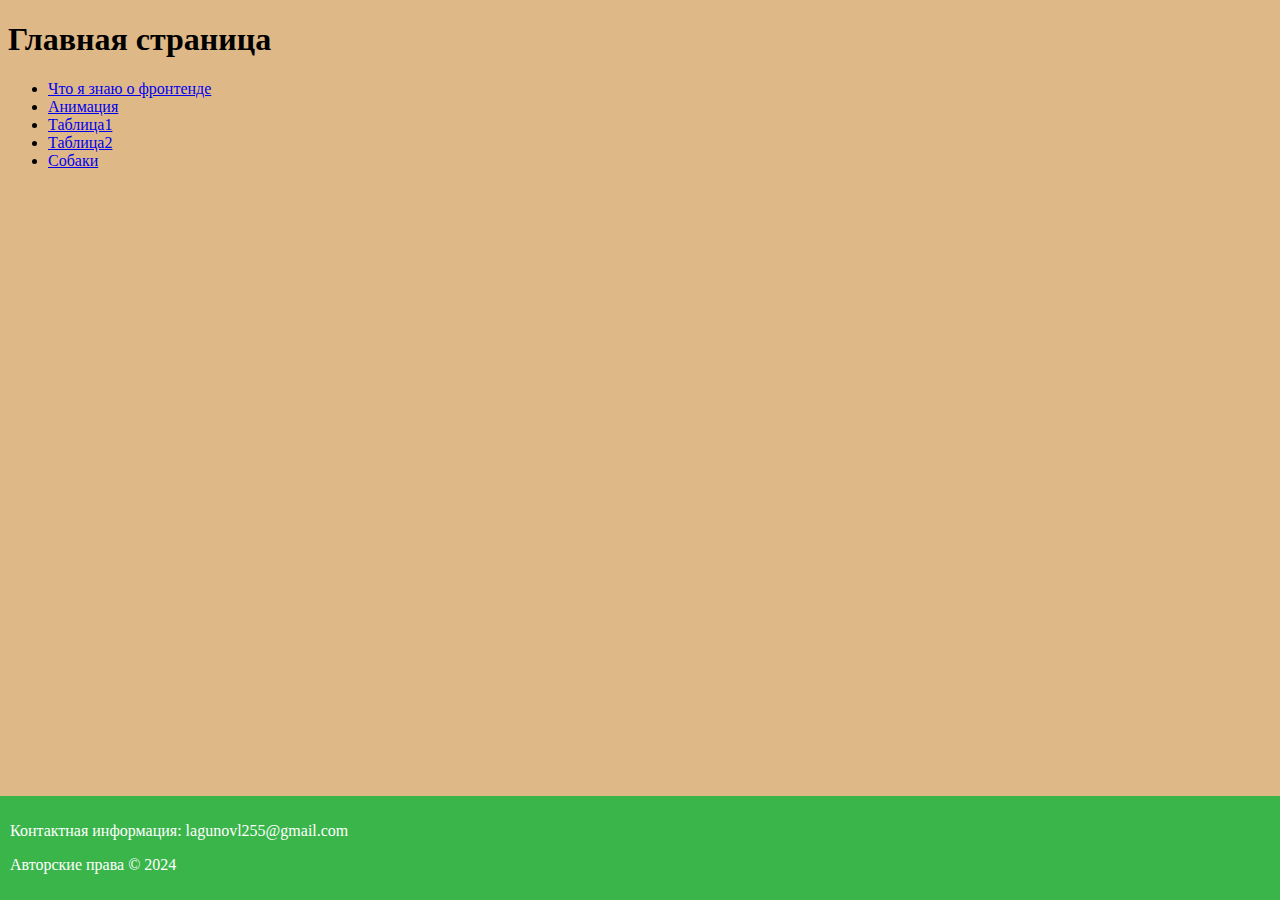
<file: index.html>
<!DOCTYPE html>
<html lang="en">
<head>
    <meta charset="UTF-8">
    <meta name="viewport" content="width=device-width, initial-scale=1.0">
    <link rel="stylesheet" href="index.css">
    <title>Document</title>
</head>
<body>
    <h1>Главная страница</h1>
    <ul>
        <li>
            <a href="about.html">Что я знаю о фронтенде</a>
        </li>
        <li>
            <a href="anim.html">Анимация</a>
        </li>
        <li>
            <a href="table1.html">Таблица1</a>
        </li>
        <li>
            <a href="table2.html">Таблица2</a>
        </li>
        <li>
            <a href="dogs.html">Собаки</a>
        </li>
    </ul>
    <footer id="footer">
        <p>Контактная информация: lagunovl255@gmail.com</p>
        <p>Авторские права &copy; 2024</p>
    </footer>
</body>
</html>
</file>
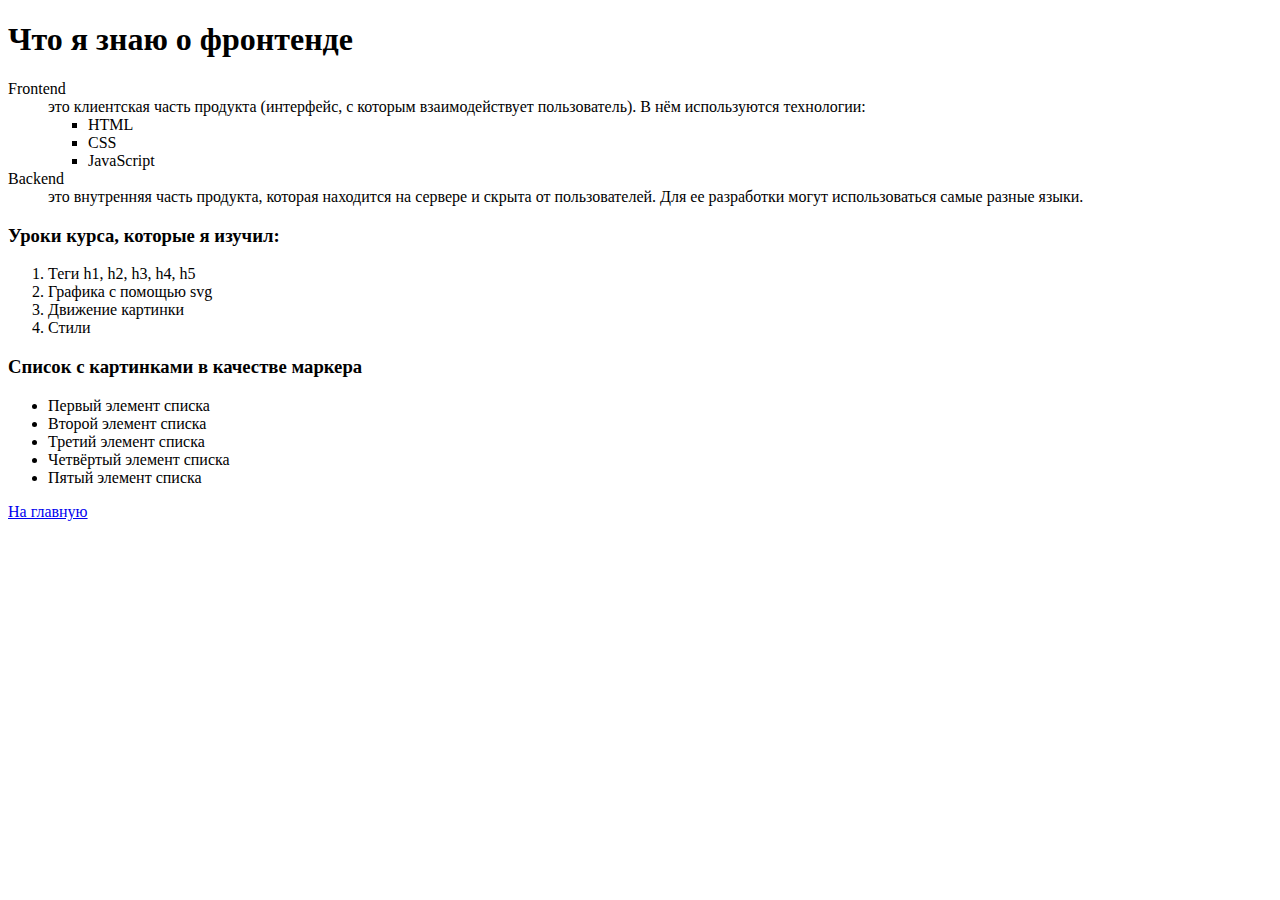
<file: about.html>
<!DOCTYPE html>
<html lang="en">
<head>
    <meta charset="UTF-8">
    <meta name="viewport" content="width=device-width, initial-scale=1.0">
    <title>Что я знаю о фронтенде</title>
</head>
<body>
    <h1>Что я знаю о фронтенде</h1>
    <dl>
        <dt>Frontend</dt><dd>это клиентская часть продукта (интерфейс, с которым взаимодействует пользователь). В нём используются технологии:
            <ul>
                <li style="list-style-type: square;">HTML</li>
                <li style="list-style-type: square;">CSS</li>
                <li style="list-style-type: square;">JavaScript</li>
            </ul>
        </dd>
        <dt>Backend</dt><dd>это внутренняя часть продукта, которая находится на сервере и скрыта от пользователей. Для ее разработки могут использоваться самые разные языки.</dd>
    </dl>
    <h3>Уроки курса, которые я изучил:</h3>
    <ol>
        <li>Теги h1, h2, h3, h4, h5</li>
        <li>Графика с помощью svg</li>
        <li>Движение картинки</li>
        <li>Стили</li>
    </ol>
    <h3>Список с картинками в качестве маркера</h3>
    <ul>
        <li style="list-style-image: url(https://filed10-18.my.mail.ru/pic?url=http%3A%2F%2Fwww.hip-hop.ru%2Fforum%2Fimages%2Fsmilies%2Fhorosho.gif&mw=&mh=&sig=5c200dd9796928766b343d45ab9cef4d);">Первый элемент списка</li>
        <li style="list-style-image: url(https://filed10-18.my.mail.ru/pic?url=http%3A%2F%2Fwww.hip-hop.ru%2Fforum%2Fimages%2Fsmilies%2Fhorosho.gif&mw=&mh=&sig=5c200dd9796928766b343d45ab9cef4d);">Второй элемент списка</li>
        <li style="list-style-image: url(https://filed10-18.my.mail.ru/pic?url=http%3A%2F%2Fwww.hip-hop.ru%2Fforum%2Fimages%2Fsmilies%2Fhorosho.gif&mw=&mh=&sig=5c200dd9796928766b343d45ab9cef4d);">Третий элемент списка</li>
        <li style="list-style-image: url(https://filed10-18.my.mail.ru/pic?url=http%3A%2F%2Fwww.hip-hop.ru%2Fforum%2Fimages%2Fsmilies%2Fhorosho.gif&mw=&mh=&sig=5c200dd9796928766b343d45ab9cef4d);">Четвёртый элемент списка</li>
        <li style="list-style-image: url(https://filed10-18.my.mail.ru/pic?url=http%3A%2F%2Fwww.hip-hop.ru%2Fforum%2Fimages%2Fsmilies%2Fhorosho.gif&mw=&mh=&sig=5c200dd9796928766b343d45ab9cef4d);">Пятый элемент списка</li>
    </ul>
    <p><a href="index.html">На главную </a></p>
</body>
</html>
</file>
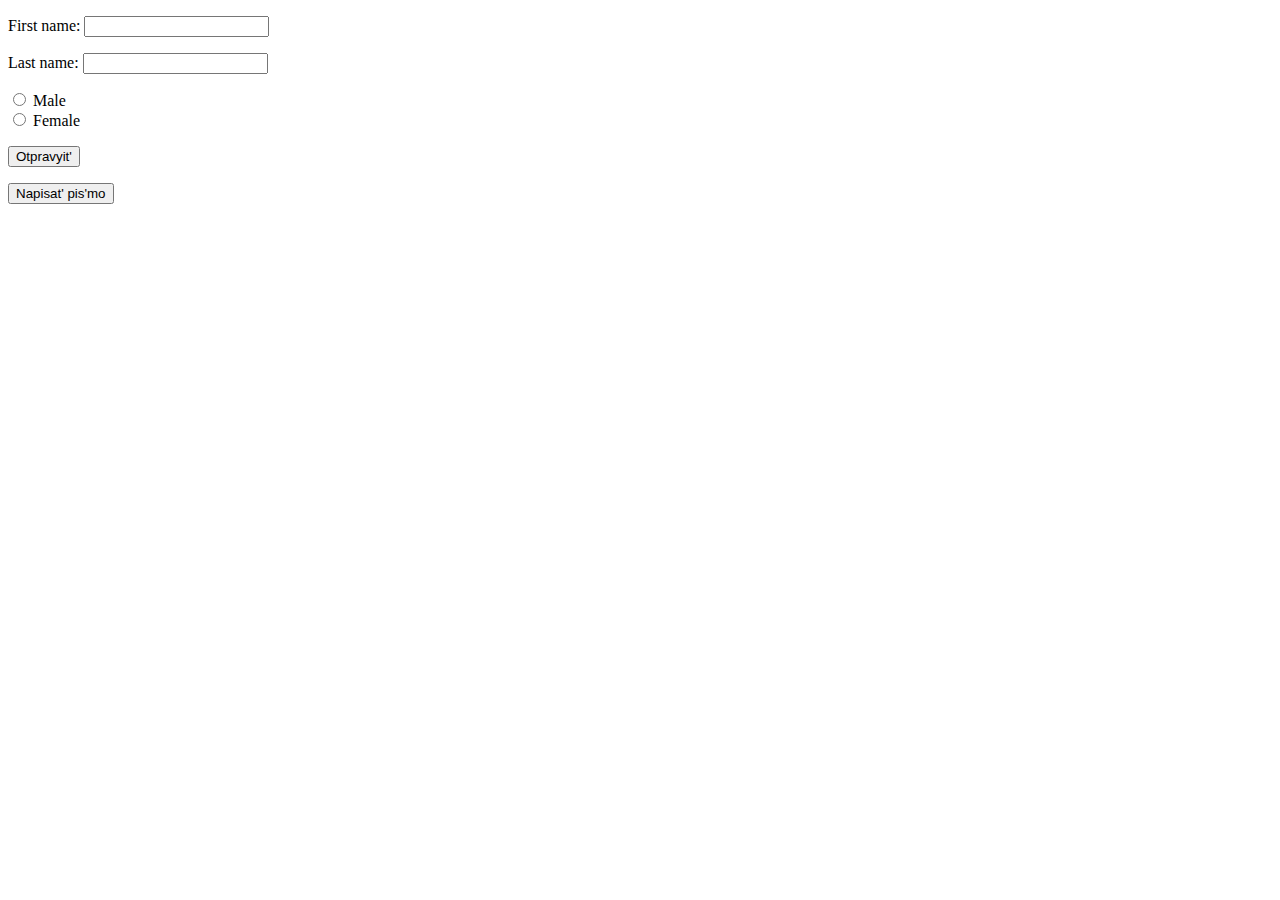
<file: form.html>
<!DOCTYPE html>
<html lang="en">
<head>
    <meta charset="UTF-8">
    <meta name="viewport" content="width=device-width, initial-scale=1.0">
    <title>Document</title>
</head>
<body>
    <form>
        <p><label>First name:
            <input type="text" name="firstname"></label>
        </p>
        <p><label>Last name:
            <input type="text" name="lastname"></label>
        </p>
        <p>
            <input type="radio" name="gender" value="male"> Male<br>
            <input type="radio" name="gender" value="female"> Female
        </p>
        <p><input type="submit" value="Otpravyit'"></p>
    </form>
    <form action="puihoroshiychelovek@gmail.com">
        <p><input type="submit" value="Napisat' pis'mo"></p>
    </form>
</body>
</html>
</file>
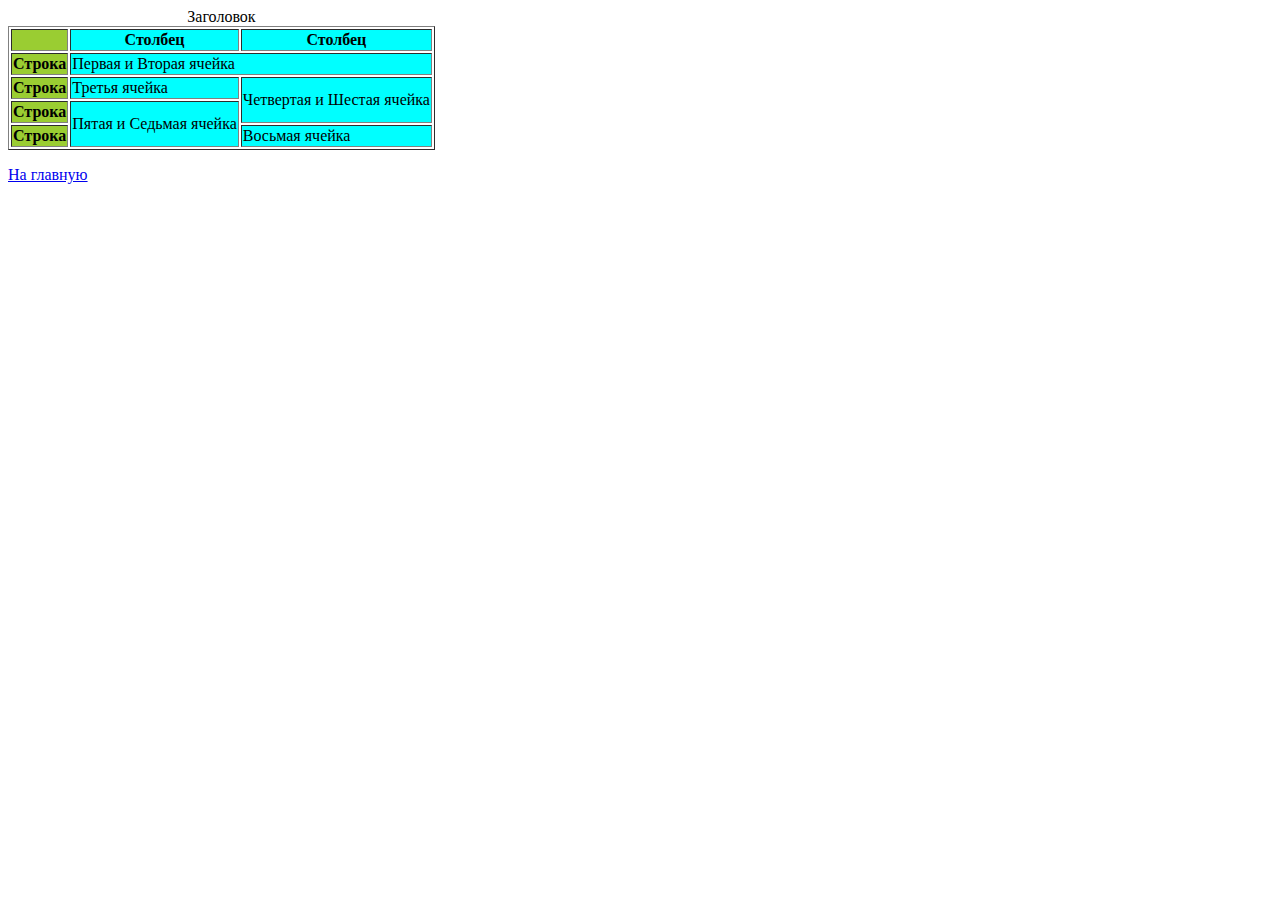
<file: table1.html>
<!DOCTYPE html>
<html lang="en">
<head>
    <meta charset="UTF-8">
    <meta name="viewport" content="width=device-width, initial-scale=1.0">
    <title>Таблицы</title>
</head>
<body>
    <table border="1" style="boreder: 10px solid gray">
        <caption>Заголовок</caption>
        <colgroup>
            <col style="background-color: yellowgreen;">
            <col span="2" style="background-color: aqua;">
        </colgroup>
        <tr>
            <th>&nbsp</th>
            <th>Столбец</th>
            <th>Столбец</th>
        </tr>
        <tr>
            <th>Строка</th>
            <td colspan="2">Первая и Вторая ячейка</td>
        </tr>
        <tr>
            <th>Строка</th>
            <td>Третья ячейка</td>
            <td rowspan="2">Четвертая и Шестая ячейка</td>
        </tr>
        <tr>
            <th>Строка</th>
            <td rowspan="2">Пятая и Седьмая ячейка</td>
        </tr>
        <tr>
            <th>Строка</th>
            <td>Восьмая ячейка</td>
        </tr>
    </table>
    <p><a href="index.html">На главную </a></p>
</body>
</html>
</file>
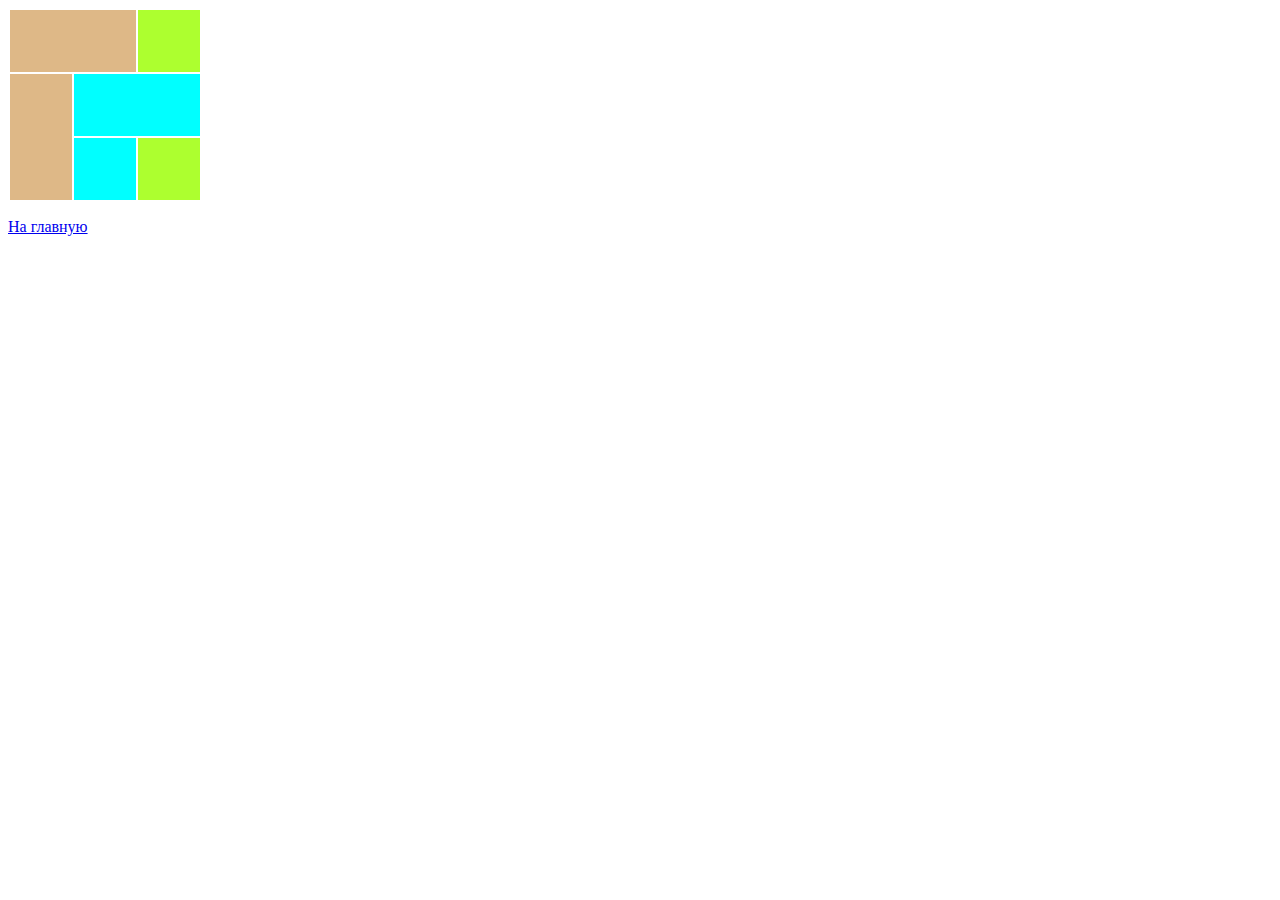
<file: table2.html>
<!DOCTYPE html>
<html lang="en">
  <head>
    <meta charset="UTF-8" />
    <title>Hello, world!</title>
    <meta name="viewport" content="width=device-width,initial-scale=1" />
    <meta name="description" content="" />
  </head>
  <body>
    <table>
      <tr>
        <td colspan="2" class="a">
			<div class="d"></div>
        </td>
        <td class="b">
			<div class="d"></div>
        </td>
      </tr>
      <tr>
        <td rowspan="2" class="a">
			<div class="d"></div>
        </td>
        <td colspan="2" class="c">
			<div class="d"></div>
        </td>
        <td>
			<div class="d"></div>
        </td>
      </tr>
      <tr>
        <td class="c">
			<div class="d"></div>
        </td>
        <td class="b">
			<div class="d"></div>
        </td>
      </tr>
    </table>
    <p><a href="index.html">На главную </a></p>
  </body>
  <style>
	.a {
		background-color:burlywood;
	}
	.d {
		width: 60px;
		height: 60px;
	}
	.b {
		background-color: greenyellow;
	}
	.c {
		background-color: aqua;
	}
  </style>
</html>
</file>
<file: index.css>
body {
    background-color: burlywood;
}

#footer {
    position: fixed;
    left: 0; bottom: 0; 
    padding: 10px; 
    background: #39b54a; 
    color: #fff; 
    width: 100%;
   }
</file>
